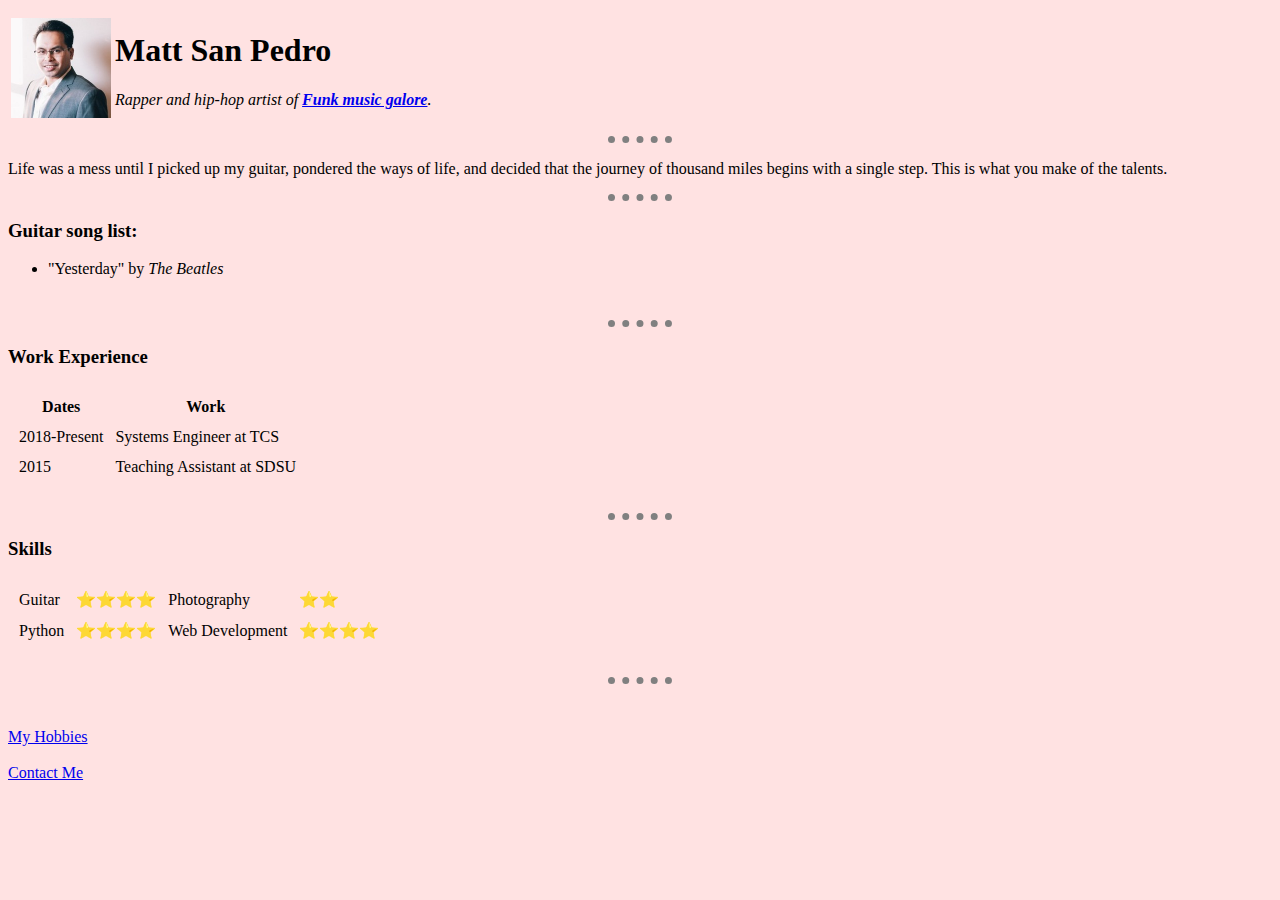
<file: index.html>
<!--
What is the version of HTML
Latest version is HTML 5
 -->
<!DOCTYPE html>
<html lang="en" dir="ltr">
<!--
  Information about the web page, tells browser how to handle
 -->

<head>
  <!--
    Encoding specialized for different languages
    utf-8 includes all international symbols
    also includes emojis

    Side note - search engines crawl HTML and look for meta tags

  -->
  <meta charset="utf-8">
  <title>🎸 Matt's Personal Site</title>

  <style>
    body {
      background-color: #ffe2e2;
    }

    hr {
      border-style: none;
      border-top-style: dotted;
      border-color: gray;
      border-width: 7px;
      width: 5%;
    }

    img {
      height: 100px;
    }

  </style>
</head>

<body>
  <!-- alt text helps google search algorithm -->
  <table>
    <tr>
      <td><img src="images/matt.jpeg" alt="Profile picture of Matt" align="middle"></td>
      <td>
        <h1>Matt San Pedro</h1>
        <p><em>Rapper and hip-hop artist of <strong><a href="https://www.google.com">Funk music galore</a></strong>.</em></p>
      </td>
    </tr>
  </table>

  <hr size="3">
  <p>Life was a mess until I picked up my guitar, pondered the ways of life, and decided that the journey of thousand miles begins with a single step. This is what you make of the talents.</p>
  <hr>
  <h3>Guitar song list:</h3>
  <ul>
    <li>"Yesterday" by <em>The Beatles</em></li>
  </ul>
  <br>
  <hr>
  <h3>Work Experience</h3>
  <table cellspacing="10">
    <thead>
      <th>Dates</th>
      <th>Work</th>
    </thead>
    <tbody>
      <tr>
        <td>2018-Present</td>
        <td>Systems Engineer at TCS</td>
      </tr>
      <tr>
        <td>2015</td>
        <td>Teaching Assistant at SDSU</td>
      </tr>
    </tbody>
  </table>
  <br>
  <hr>
  <h3>Skills</h3>
  <table cellspacing="10">
    <tr>
      <td>Guitar</td>
      <td>⭐⭐⭐⭐</td>
      <td>Photography</td>
      <td>⭐⭐</td>
    </tr>
    <tr>
      <td>Python</td>
      <td>⭐⭐⭐⭐</td>
      <td>Web Development</td>
      <td>⭐⭐⭐⭐</td>
    </tr>
  </table>
  <br>
  <hr>
  <br><br>
  <a href="hobbies.html">My Hobbies</a>
  <br><br>
  <a href="contact.html">Contact Me</a>
  </body>

</html>
</file>
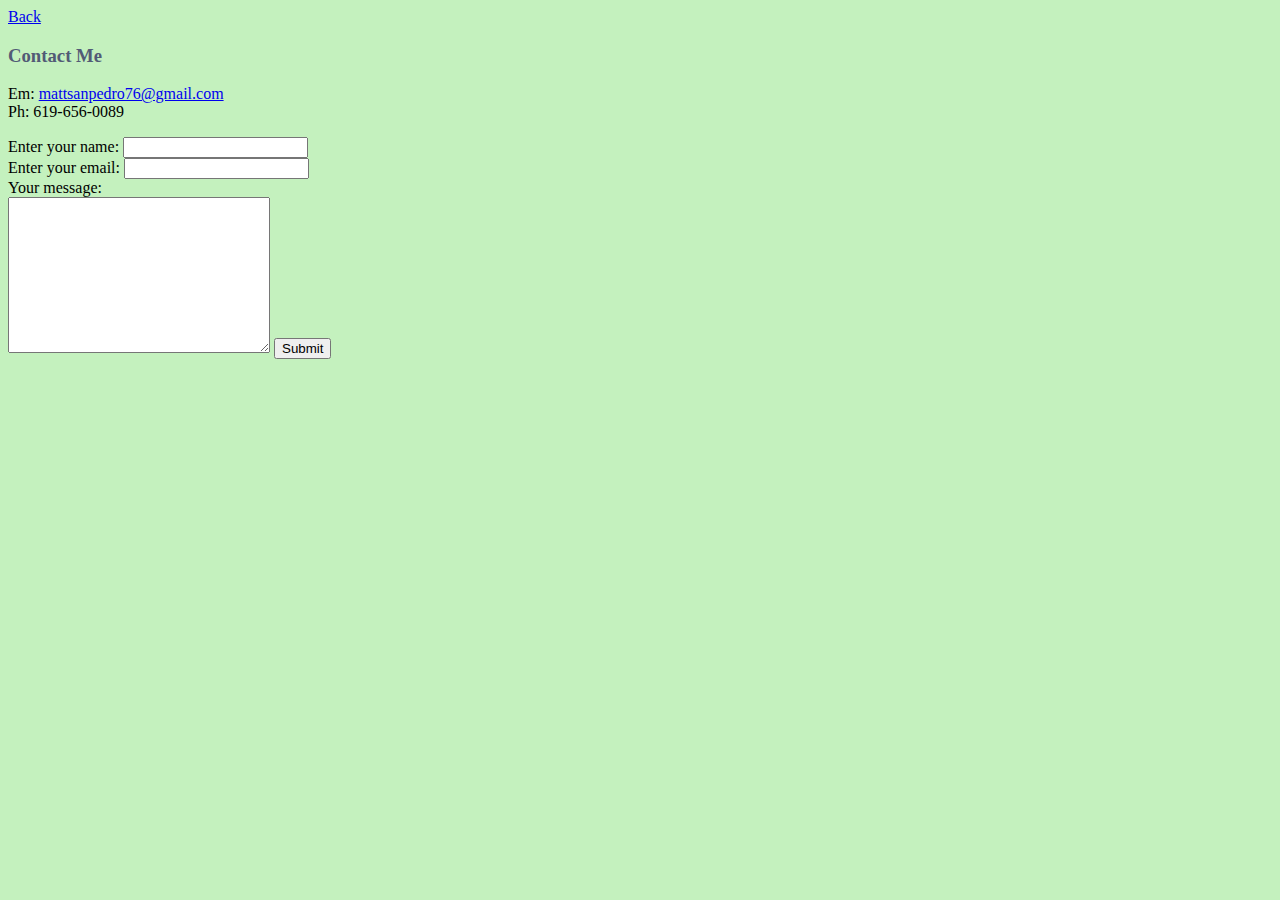
<file: contact.html>
<!DOCTYPE html>
<html lang="en" dir="ltr">

<head>
  <meta charset="utf-8">
  <title>Contact me</title>
  <link rel="stylesheet" href="css/styles.css">
</head>

<body>
  <a href="index.html">Back</a>
  <h3>Contact Me</h3>
  <p>
    Em: <a href="mailto:mattsanpedro76@gmail.com">mattsanpedro76@gmail.com</a>
    <br>
    Ph: 619-656-0089
  </p>
  <form class="" action="index.html" method="post">
    <label for="name">Enter your name: </label>
    <input type="text" name="name" id="name" required>
    <br>
    <label for="email">Enter your email: </label>
    <input type="text" name="email" id="email" required>
    <br>
    <label for="message">Your message: </label>
    <br>
    <textarea name="yourMessage" rows="10" cols="30"></textarea>
    <input type="submit" name="submit" id="submit">
  </form>
</body>

</html>
</file>
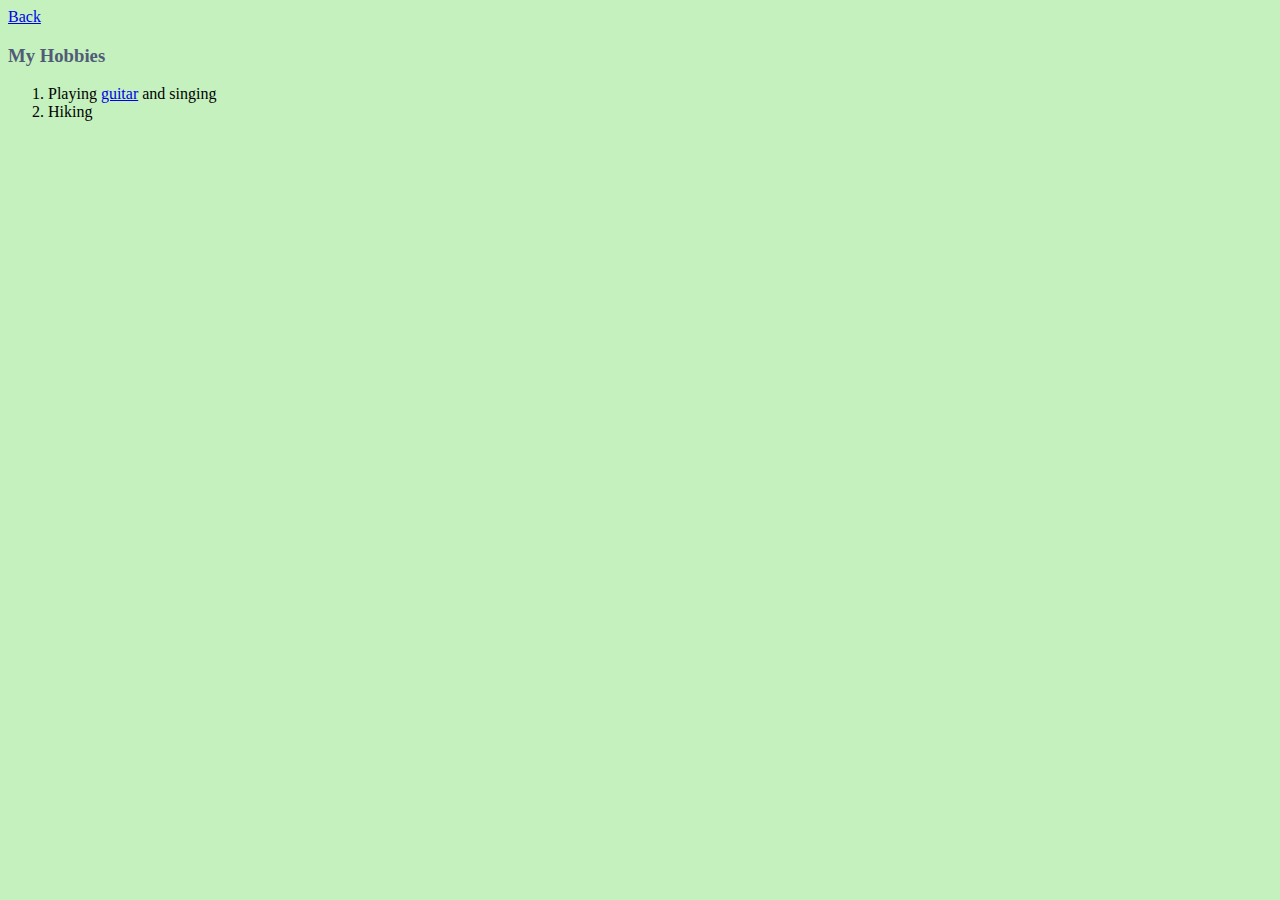
<file: hobbies.html>
<!DOCTYPE html>
<html lang="en" dir="ltr">

<head>
  <meta charset="utf-8">
  <title>My Hobbies</title>
  <link rel="stylesheet" href="css/styles.css">
</head>

<body>
  <a href="index.html">Back</a>
  <h3>My Hobbies</h3>
  <ol>
    <li>Playing <a href="https://www.guitarcenter.com/Taylor/GS-Mini-Series-GS-Mini-e-Koa-Acoustic-Electric-Guitar.gc">guitar</a> and singing</li>
    <li>Hiking</li>
  </ol>
</body>

</html>
</file>
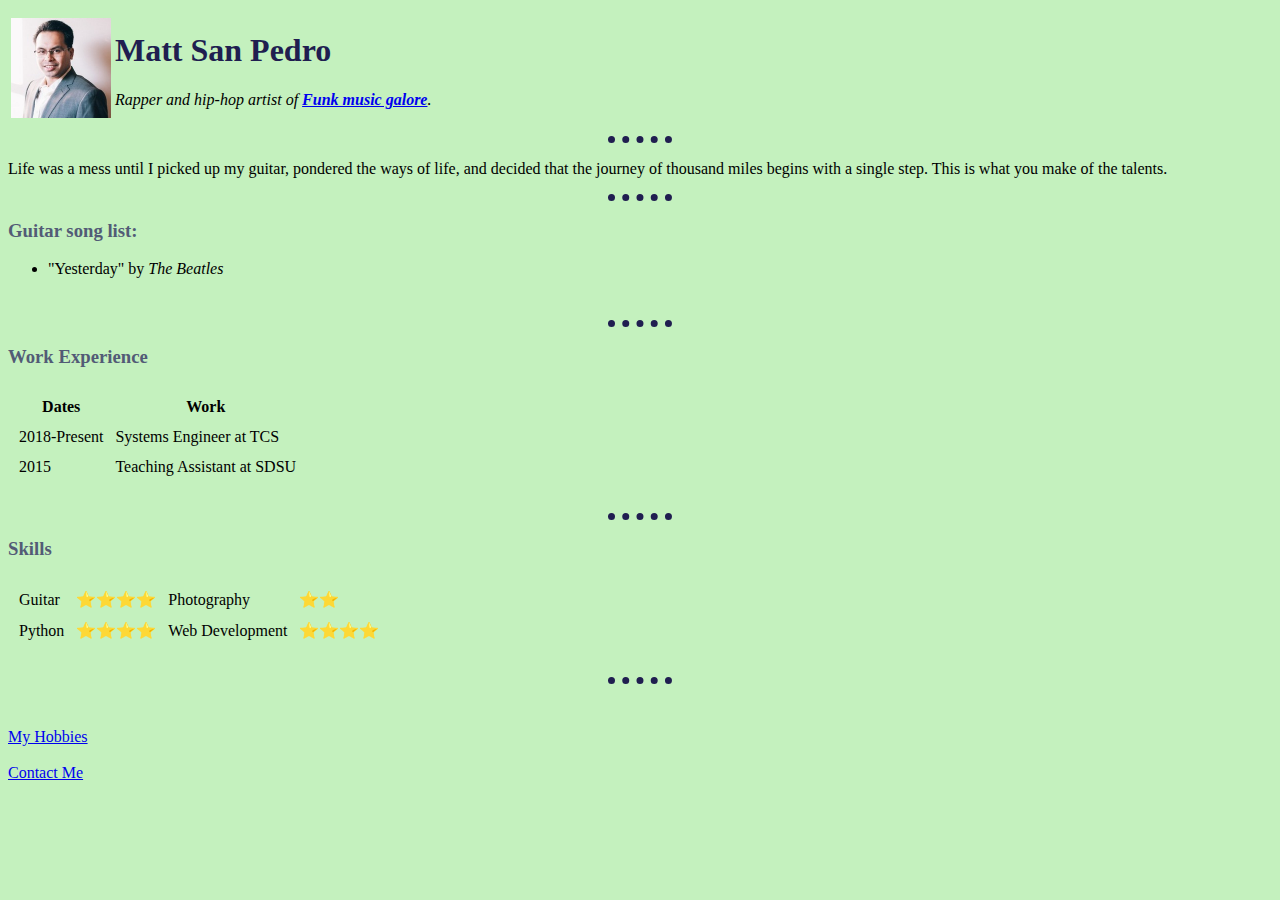
<file: temp.html>
<!--
What is the version of HTML
Latest version is HTML 5
 -->
<!DOCTYPE html>
<html lang="en" dir="ltr">
<!--
  Information about the web page, tells browser how to handle
 -->

<head>
  <!--
    Encoding specialized for different languages
    utf-8 includes all international symbols
    also includes emojis

    Side note - search engines crawl HTML and look for meta tags

  -->
  <meta charset="utf-8">
  <title>Matt's Personal Site</title>
  <link rel="stylesheet" href="css/styles.css">
</head>

<body>
  <!-- alt text helps google search algorithm -->
  <table>
    <tr>
      <td><img src="images/matt.jpeg" alt="Profile picture of Matt" align="middle"></td>
      <td>
        <h1>Matt San Pedro</h1>
        <p><em>Rapper and hip-hop artist of <strong><a href="https://www.google.com">Funk music galore</a></strong>.</em></p>
      </td>
    </tr>
  </table>

  <hr size="3">
  <p>Life was a mess until I picked up my guitar, pondered the ways of life, and decided that the journey of thousand miles begins with a single step. This is what you make of the talents.</p>
  <hr>
  <h3>Guitar song list:</h3>
  <ul>
    <li>"Yesterday" by <em>The Beatles</em></li>
  </ul>
  <br>
  <hr>
  <h3>Work Experience</h3>
  <table cellspacing="10">
    <thead>
      <th>Dates</th>
      <th>Work</th>
    </thead>
    <tbody>
      <tr>
        <td>2018-Present</td>
        <td>Systems Engineer at TCS</td>
      </tr>
      <tr>
        <td>2015</td>
        <td>Teaching Assistant at SDSU</td>
      </tr>
    </tbody>
  </table>
  <br>
  <hr>
  <h3>Skills</h3>
  <table cellspacing="10">
    <tr>
      <td>Guitar</td>
      <td>⭐⭐⭐⭐</td>
      <td>Photography</td>
      <td>⭐⭐</td>
    </tr>
    <tr>
      <td>Python</td>
      <td>⭐⭐⭐⭐</td>
      <td>Web Development</td>
      <td>⭐⭐⭐⭐</td>
    </tr>
  </table>
  <br>
  <hr>
  <br><br>
  <a href="hobbies.html">My Hobbies</a>
  <br><br>
  <a href="contact.html">Contact Me</a>
  </body>

</html>
</file>
<file: css/styles.css>
body {
  background-color: #C4F1BE;
}

hr {
  border-style: none;
  border-top-style: dotted;
  border-color: #201E50;
  border-width: 7px;
  width: 5%;
}

img {
  height: 100px;
}

h1 {
  color: #201E50;
}

h3 {
  color: #525B76;
}
</file>
